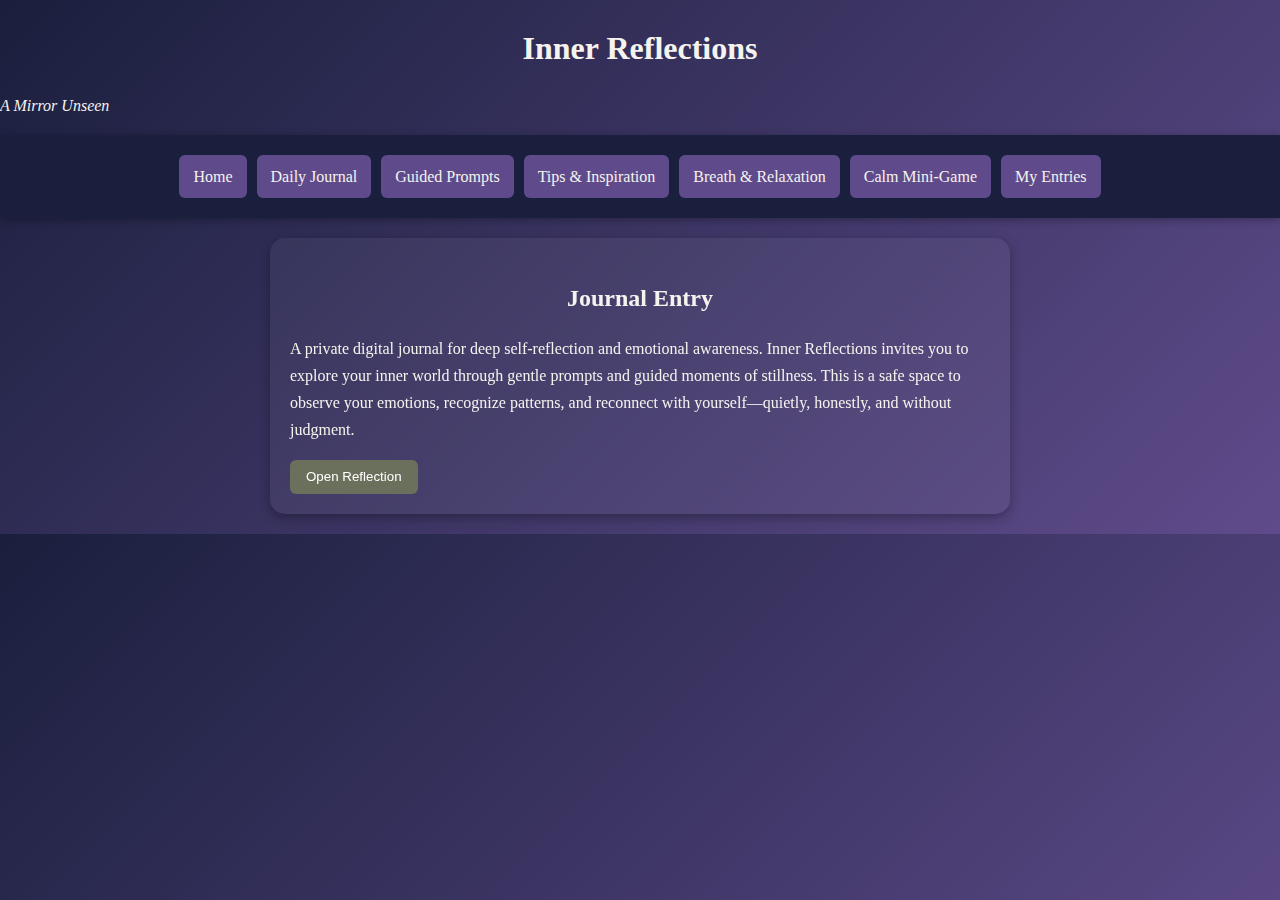
<file: index.html>
<!DOCTYPE html>
<html lang="en">
<head>
  <meta charset="utf-8">
  <meta name="viewport" content="width=device-width, initial-scale=1">
  <meta name="description" content="A private digital journal for deep self-reflection and emotional awareness. Inner Reflections invites you to explore your inner world through gentle prompts and guided moments of stillness. This is a safe space to observe your emotions, recognize patterns, and reconnect with yourself—quietly, honestly, and without judgment.">
  
  <title>Inner Reflections – A Mirror Unseen</title>

  <link rel="stylesheet" href="style.css">
</head>

<body>
  <header>
    <h1>Inner Reflections</h1>
    <p><em>A Mirror Unseen</em></p>
  </header>
  
<nav class="main-menu">
  <a href="index.html">Home</a>
  <a href="journal.html">Daily Journal</a>
  <a href="prompts.html">Guided Prompts</a>
  <a href="inspiration.html">Tips & Inspiration</a>
  <a href="relax.html">Breath & Relaxation</a>
  <a href="game.html">Calm Mini‑Game</a>
  <a href="entries.html">My Entries</a>
</nav>

  <main>
    <section aria-labelledby="journal-heading">
      <h2 id="journal-heading">Journal Entry</h2>
      <p>
        A private digital journal for deep self-reflection and emotional awareness.  
        Inner Reflections invites you to explore your inner world through gentle prompts
        and guided moments of stillness. This is a safe space to observe your emotions,
        recognize patterns, and reconnect with yourself—quietly, honestly, and without judgment.
      </p>

      <button
        id="open-reflection"
        type="button"
        aria-haspopup="dialog"
        aria-controls="reflection-dialog"
        aria-label="Open Reflection Dialog">
        Open Reflection
      </button>
    </section>
  </main>

  <dialog id="reflection-dialog" aria-label="Reflection dialog">
    <form method="dialog">
      <h3>Take a deep breath</h3>
      <textarea
        id="reflection-text"
        rows="10"
        placeholder="Write without judgment..."></textarea>
      <menu>
        <button id="save-btn" type="button">Save</button>
        <button id="close-btn" type="button">Close</button>
      </menu>
    </form>
  </dialog>

  <script src="script.js" defer></script>
</body>
</html>
</file>
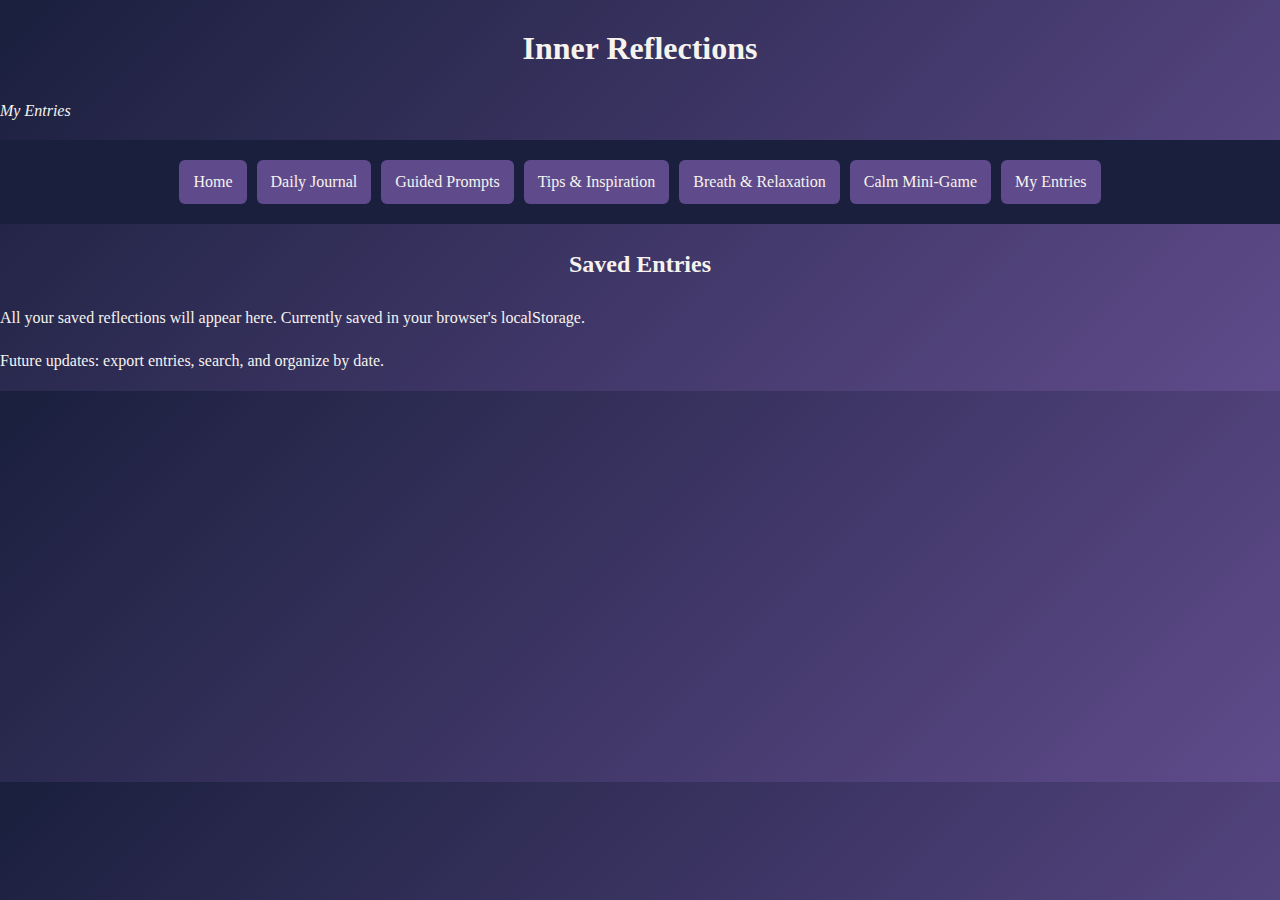
<file: entries.html>
<!DOCTYPE html>
<html lang="en">
<head>
  <meta charset="utf-8">
  <meta name="viewport" content="width=device-width, initial-scale=1">
  <meta name="description" content="View past journal entries in Inner Reflections app.">

  <title>Inner Reflections – My Entries</title>
 <style>
/* Body & fonts */
body {
  font-family: 'Bellota', serif;
  background: linear-gradient(135deg, #1A1F3D, #5F4B8B);
  color: #F6F3EE;
  margin: 0;
  padding: 0;
  line-height: 1.7;
}

/* Headers */
h1, h2, h3 {
  font-family: 'Cormorant Garamond', serif;
  text-align: center;
}

/* Navigation menu */
.main-menu {
  display: flex;
  flex-wrap: wrap;
  justify-content: center;
  gap: 10px;
  padding: 20px;
  background: #1A1F3D;
}

.main-menu a {
  padding: 8px 14px;
  background: #5F4B8B;
  color: #F6F3EE;
  text-decoration: none;
  border-radius: 6px;
  font-family: 'Cormorant Garamond', serif;
}

.main-menu a:hover {
  background: #A6C8FF;
}

/* Buttons */
button {
  background: #6b705c;
  color: #fff;
  border: none;
  padding: 0.6rem 1rem;
  border-radius: 6px;
  cursor: pointer;
}

button:focus {
  outline: 3px solid #f0e68c;
}

/* Textarea */
textarea {
  width: 100%;
  font-family: 'Bellota', serif;
  padding: 0.6rem;
  border-radius: 6px;
  border: 1px solid #ccc;
  background: #fef8d8;
  color: #222;
}

/* Dialog */
dialog {
  max-width: 40rem;
  width: 90%;
  padding: 1rem;
  border-radius: 8px;
  background: #2c2a4a;
  color: #f6f3ee;
}
</style>
</head>
<body>
  <script src="script.js" defer></script>
  <header>
    <h1>Inner Reflections</h1>
    <p><em>My Entries</em></p>
  </header>

  <nav class="main-menu">
    <a href="index.html">Home</a>
    <a href="journal.html">Daily Journal</a>
    <a href="prompts.html">Guided Prompts</a>
    <a href="inspiration.html">Tips & Inspiration</a>
    <a href="relax.html">Breath & Relaxation</a>
    <a href="game.html">Calm Mini‑Game</a>
    <a href="entries.html">My Entries</a>
  </nav>

  <main>
    <section aria-labelledby="entries-heading">
      <h2 id="entries-heading">Saved Entries</h2>
      <p>All your saved reflections will appear here. Currently saved in your browser's localStorage.</p>
      <p>Future updates: export entries, search, and organize by date.</p>
    </section>
  </main>

  <script src="script.js" defer></script>
</body>
</html>
</file>
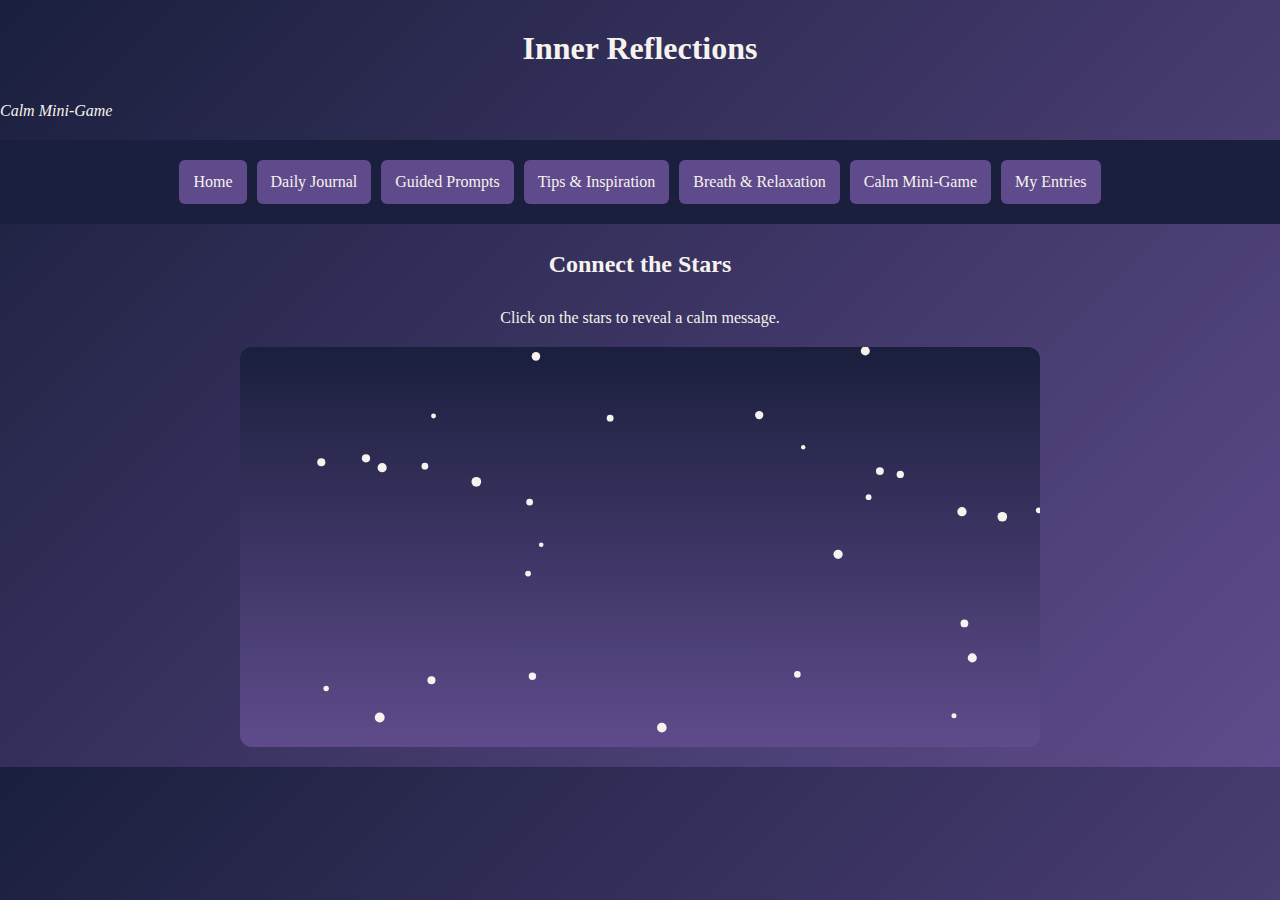
<file: game.html>
<!DOCTYPE html>
<html lang="en">
<head>
  <meta charset="utf-8">
  <meta name="viewport" content="width=device-width, initial-scale=1">
  <meta name="description" content="A short calm mini-game for focus and relaxation.">

  <title>Inner Reflections – Calm Mini-Game</title>
  <style>
/* Body & fonts */
body {
  font-family: 'Bellota', serif;
  background: linear-gradient(135deg, #1A1F3D, #5F4B8B);
  color: #F6F3EE;
  margin: 0;
  padding: 0;
  line-height: 1.7;
}

/* Headers */
h1, h2, h3 {
  font-family: 'Cormorant Garamond', serif;
  text-align: center;
}

/* Navigation menu */
.main-menu {
  display: flex;
  flex-wrap: wrap;
  justify-content: center;
  gap: 10px;
  padding: 20px;
  background: #1A1F3D;
}

.main-menu a {
  padding: 8px 14px;
  background: #5F4B8B;
  color: #F6F3EE;
  text-decoration: none;
  border-radius: 6px;
  font-family: 'Cormorant Garamond', serif;
}

.main-menu a:hover {
  background: #A6C8FF;
}

/* Buttons */
button {
  background: #6b705c;
  color: #fff;
  border: none;
  padding: 0.6rem 1rem;
  border-radius: 6px;
  cursor: pointer;
}

button:focus {
  outline: 3px solid #f0e68c;
}

/* Textarea */
textarea {
  width: 100%;
  font-family: 'Bellota', serif;
  padding: 0.6rem;
  border-radius: 6px;
  border: 1px solid #ccc;
  background: #fef8d8;
  color: #222;
}

/* Dialog */
dialog {
  max-width: 40rem;
  width: 90%;
  padding: 1rem;
  border-radius: 8px;
  background: #2c2a4a;
  color: #f6f3ee;
}
</style>
  <style>
    /* Mini-game canvas style */
    #star-canvas {
      display: block;
      margin: 0 auto;
      background: linear-gradient(to bottom, #1A1F3D, #5F4B8B);
      border-radius: 12px;
      max-width: 90%;
      height: 400px;
    }
    #game-message {
      text-align: center;
      color: #F6F3EE;
      font-family: 'Cormorant Garamond', serif;
      font-size: 1.2rem;
      margin-top: 20px;
    }
    #instructions {
      text-align: center;
      color: #F6F3EE;
      margin-top: 10px;
      font-family: 'Bellota', serif;
    }
  </style>
</head>
<body>
  <script src="script.js" defer></script>
  <header>
    <h1>Inner Reflections</h1>
    <p><em>Calm Mini-Game</em></p>
  </header>

  <nav class="main-menu">
    <a href="index.html">Home</a>
    <a href="journal.html">Daily Journal</a>
    <a href="prompts.html">Guided Prompts</a>
    <a href="inspiration.html">Tips & Inspiration</a>
    <a href="relax.html">Breath & Relaxation</a>
    <a href="game.html">Calm Mini‑Game</a>
    <a href="entries.html">My Entries</a>
  </nav>

  <main>
    <section aria-labelledby="game-heading">
      <h2 id="game-heading">Connect the Stars</h2>
      <p id="instructions">Click on the stars to reveal a calm message.</p>
      <canvas id="star-canvas"></canvas>
      <p id="game-message"></p>
    </section>
  </main>

  <script>
    const canvas = document.getElementById('star-canvas');
    const ctx = canvas.getContext('2d');
    canvas.width = canvas.offsetWidth;
    canvas.height = 400;

    const stars = [];
    const starCount = 30;
    const messages = [
      "Breathe deeply…",
      "You are calm and safe.",
      "Notice your inner peace.",
      "Every star is a gentle thought.",
      "Let go and relax.",
      "Observe your feelings with kindness.",
      "A quiet mind is a happy mind."
    ];

    // Create stars
    for(let i=0; i<starCount; i++){
      stars.push({
        x: Math.random() * canvas.width,
        y: Math.random() * canvas.height,
        radius: Math.random() * 3 + 2,
        clicked: false
      });
    }

    // Draw stars
    function drawStars() {
      ctx.clearRect(0, 0, canvas.width, canvas.height);
      stars.forEach(star => {
        ctx.beginPath();
        ctx.arc(star.x, star.y, star.radius, 0, Math.PI*2);
        ctx.fillStyle = star.clicked ? '#A6C8FF' : '#F6F3EE';
        ctx.fill();
      });
    }

    drawStars();

    // Click event
    canvas.addEventListener('click', function(e){
      const rect = canvas.getBoundingClientRect();
      const clickX = e.clientX - rect.left;
      const clickY = e.clientY - rect.top;

      stars.forEach(star => {
        const dx = clickX - star.x;
        const dy = clickY - star.y;
        if(!star.clicked && Math.sqrt(dx*dx + dy*dy) < star.radius + 5){
          star.clicked = true;
          // Show calm message
          const message = messages[Math.floor(Math.random() * messages.length)];
          document.getElementById('game-message').innerText = message;
        }
      });

      drawStars();
    });

    // Optional: animate stars slightly
    function animateStars() {
      stars.forEach(star => {
        star.y += 0.1;
        if(star.y > canvas.height) star.y = 0;
      });
      drawStars();
      requestAnimationFrame(animateStars);
    }

    animateStars();
  </script>

  <script src="script.js" defer></script>
</body>
</html>
</file>
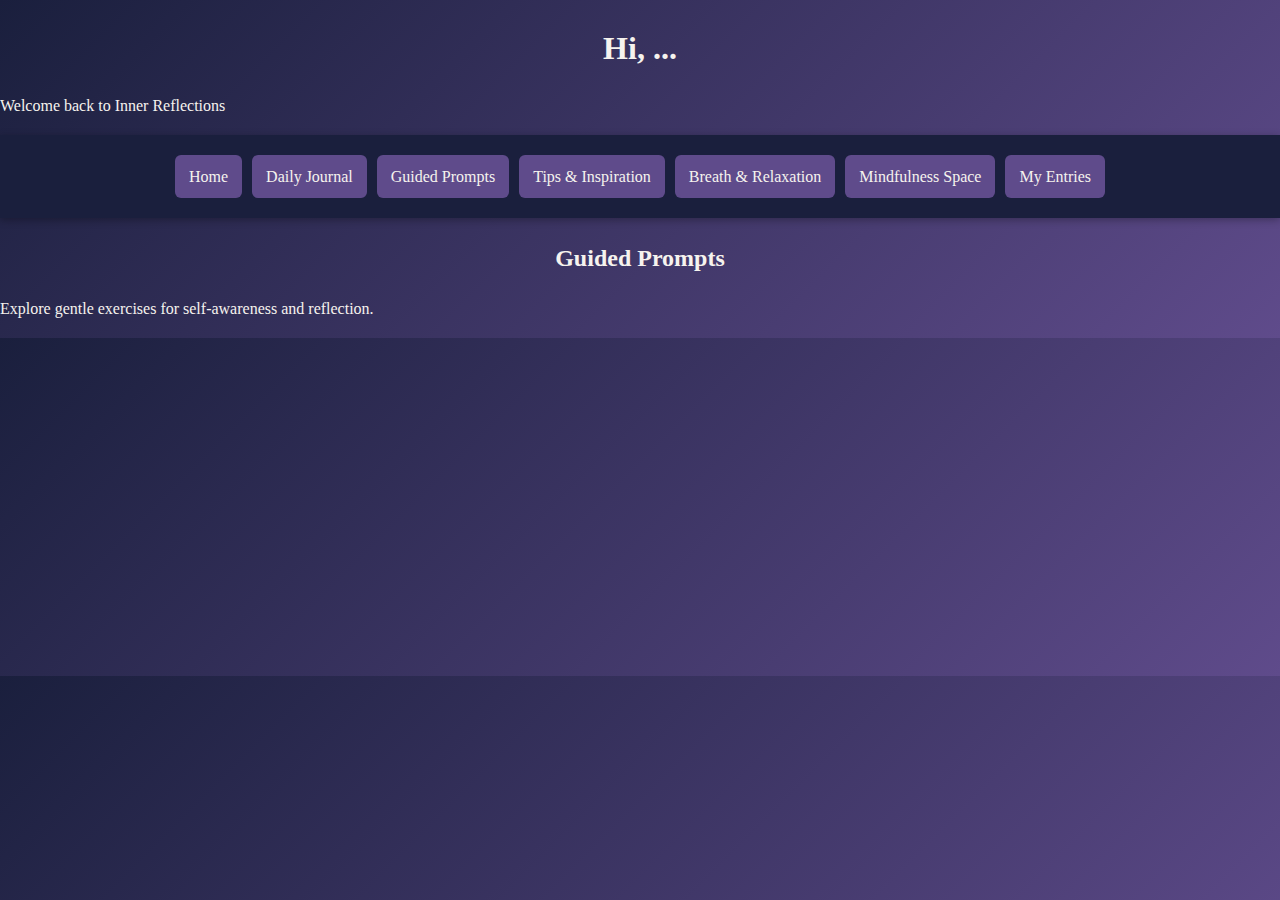
<file: Guide.html>
<!DOCTYPE html>
<html lang="en">
<head>
<meta charset="UTF-8" />
<meta name="viewport" content="width=device-width, initial-scale=1.0" />
<title>Inner Reflections – Guided Prompts</title>
<link rel="stylesheet" href="style.css">
<script src="script.js" defer></script>
</head>
<body>

<header>
  <h1>Hi, <span id="userName">...</span></h1>
  <p>Welcome back to Inner Reflections</p>
</header>

<nav class="main-menu">
  <a href="index.html">Home</a>
  <a href="journal.html">Daily Journal</a>
  <a href="Guide.html">Guided Prompts</a>
  <a href="inspiration.html">Tips & Inspiration</a>
  <a href="relax.html">Breath & Relaxation</a>
  <a href="game.html">Mindfulness Space</a>
  <a href="entries.html">My Entries</a>
</nav>

<main>
  <h2>Guided Prompts</h2>
  <p>Explore gentle exercises for self-awareness and reflection.</p>
</main>

</body>
</html>
</file>
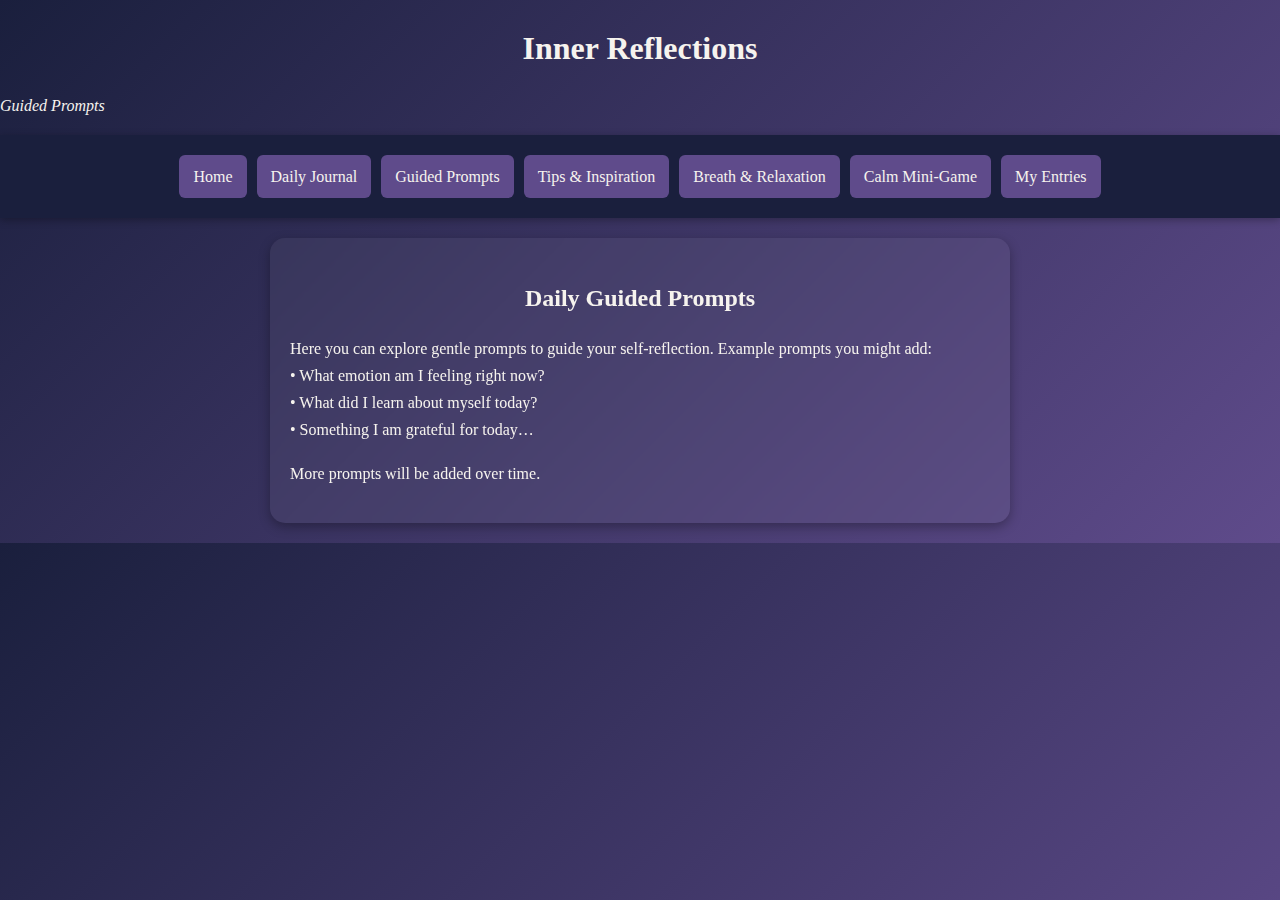
<file: Guidedprompts.html>
<!DOCTYPE html>
<html lang="en">
<head>
  <meta charset="utf-8">
  <meta name="viewport" content="width=device-width, initial-scale=1">
  <meta name="description" content="Guided Prompts for self-reflection in Inner Reflections app.">

  <title>Inner Reflections – Guided Prompts</title>
  <link rel="stylesheet" href="style.css">
</head>
<body>
  <header>
    <h1>Inner Reflections</h1>
    <p><em>Guided Prompts</em></p>
  </header>

  <nav class="main-menu">
    <a href="index.html">Home</a>
    <a href="journal.html">Daily Journal</a>
    <a href="prompts.html">Guided Prompts</a>
    <a href="inspiration.html">Tips & Inspiration</a>
    <a href="relax.html">Breath & Relaxation</a>
    <a href="game.html">Calm Mini‑Game</a>
    <a href="entries.html">My Entries</a>
  </nav>

  <main>
    <section aria-labelledby="prompts-heading">
      <h2 id="prompts-heading">Daily Guided Prompts</h2>
      <p>
        Here you can explore gentle prompts to guide your self-reflection. 
        Example prompts you might add: <br>
        • What emotion am I feeling right now? <br>
        • What did I learn about myself today? <br>
        • Something I am grateful for today…
      </p>
      <p>
        More prompts will be added over time.
      </p>
    </section>
  </main>

  <script src="script.js" defer></script>
</body>
</html>
</file>
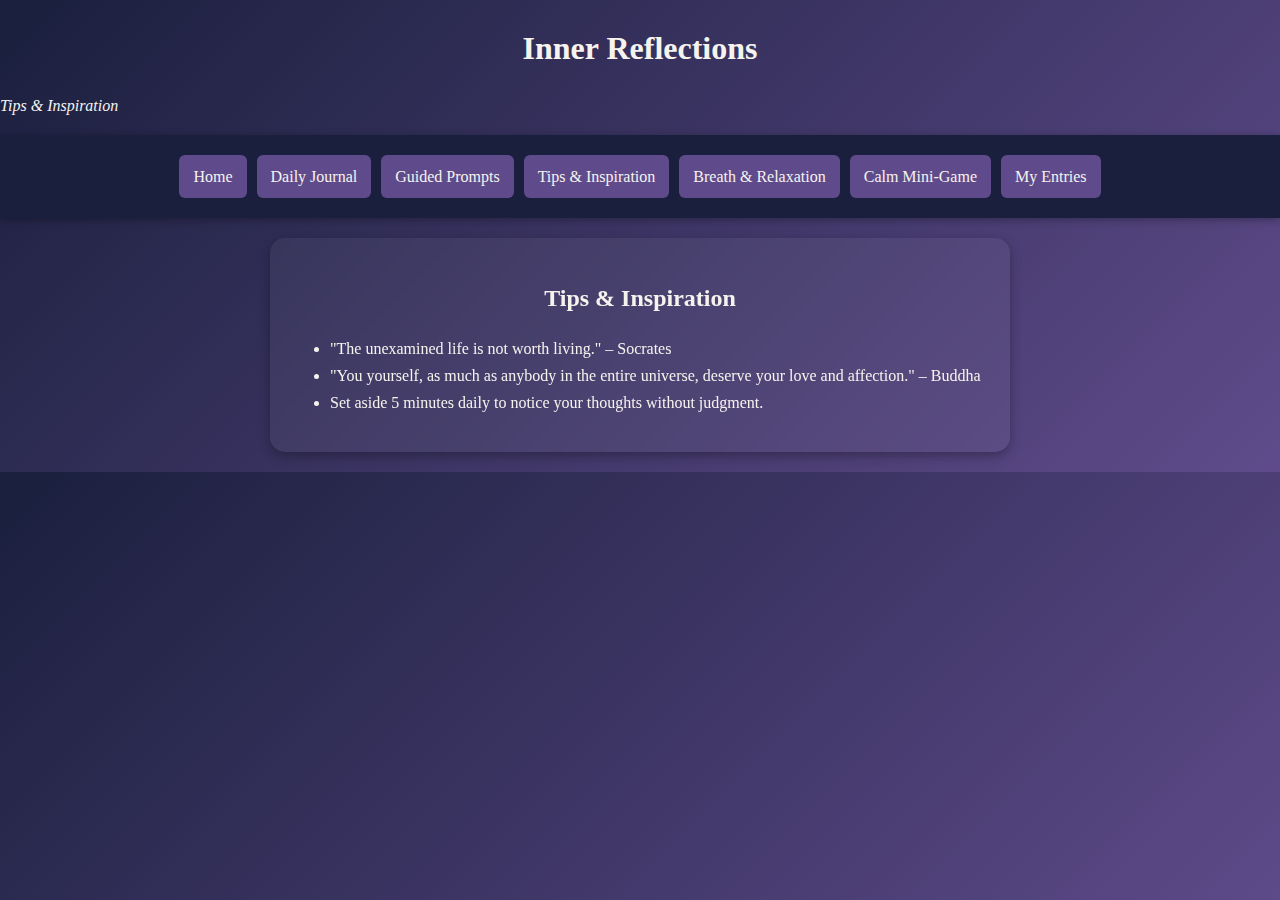
<file: inspiration.html>
<!DOCTYPE html>
<html lang="en">
<head>
  <meta charset="utf-8">
  <meta name="viewport" content="width=device-width, initial-scale=1">
  <meta name="description" content="Tips and inspiration for self-reflection and mindfulness.">

  <title>Inner Reflections – Tips & Inspiration</title>
  <link rel="stylesheet" href="style.css">
</head>
<body>
  <header>
    <h1>Inner Reflections</h1>
    <p><em>Tips & Inspiration</em></p>
  </header>

  <nav class="main-menu">
    <a href="index.html">Home</a>
    <a href="journal.html">Daily Journal</a>
    <a href="prompts.html">Guided Prompts</a>
    <a href="inspiration.html">Tips & Inspiration</a>
    <a href="relax.html">Breath & Relaxation</a>
    <a href="game.html">Calm Mini‑Game</a>
    <a href="entries.html">My Entries</a>
  </nav>

  <main>
    <section aria-labelledby="inspiration-heading">
      <h2 id="inspiration-heading">Tips & Inspiration</h2>
      <ul>
        <li>"The unexamined life is not worth living." – Socrates</li>
        <li>"You yourself, as much as anybody in the entire universe, deserve your love and affection." – Buddha</li>
        <li>Set aside 5 minutes daily to notice your thoughts without judgment.</li>
      </ul>
    </section>
  </main>

  <script src="script.js" defer></script>
</body>
</html>
</file>
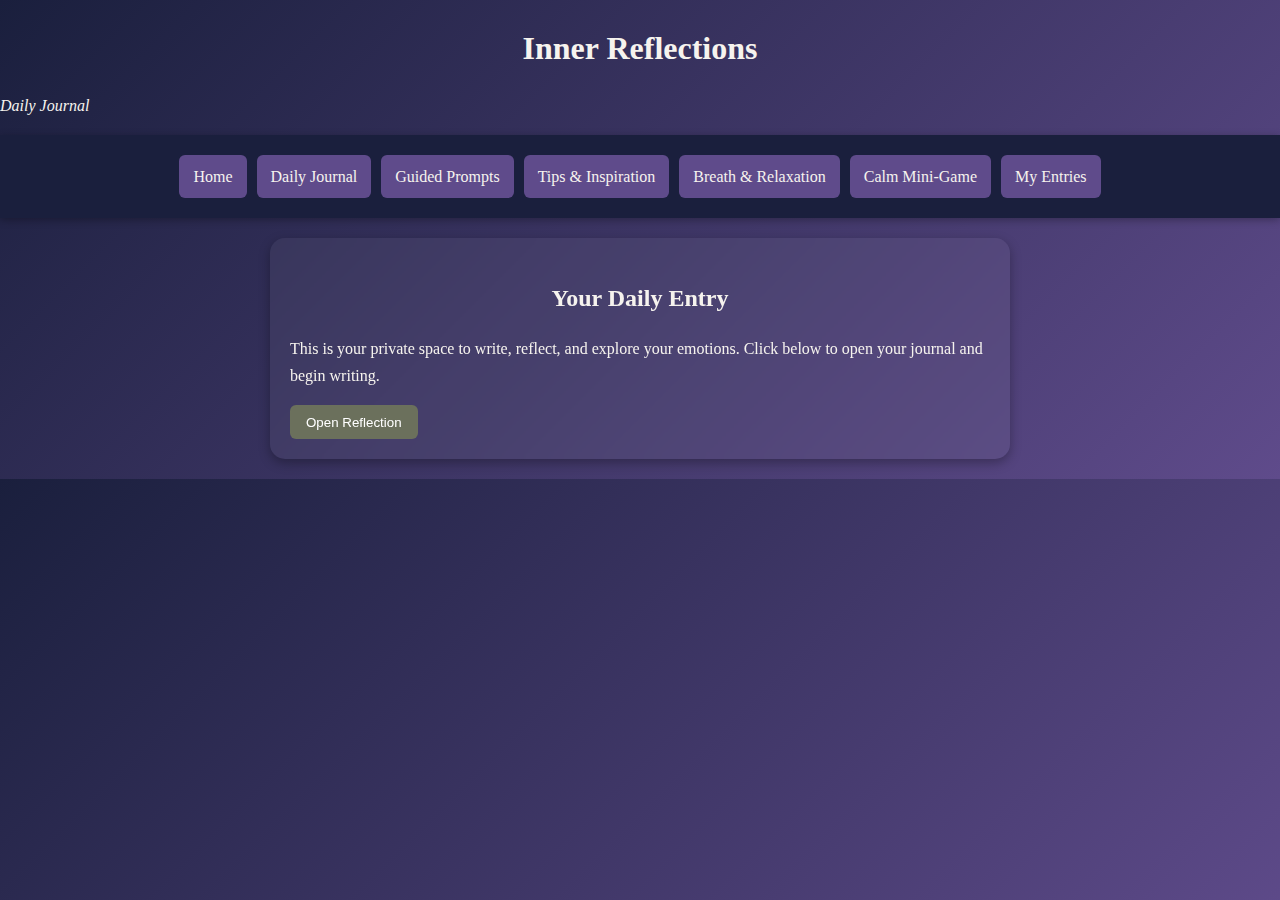
<file: journal.html>
<!DOCTYPE html>
<html lang="en">
<head>
  <meta charset="utf-8">
  <meta name="viewport" content="width=device-width, initial-scale=1">
  <meta name="description" content="Daily Journal for Inner Reflections — a private space to reflect and write.">

  <title>Inner Reflections – Daily Journal</title>
  <link rel="stylesheet" href="style.css">
</head>
<body>
  <script src="script.js" defer></script>
  <header>
    <h1>Inner Reflections</h1>
    <p><em>Daily Journal</em></p>
  </header>

  <nav class="main-menu">
    <a href="index.html">Home</a>
    <a href="journal.html">Daily Journal</a>
    <a href="prompts.html">Guided Prompts</a>
    <a href="inspiration.html">Tips & Inspiration</a>
    <a href="relax.html">Breath & Relaxation</a>
    <a href="game.html">Calm Mini‑Game</a>
    <a href="entries.html">My Entries</a>
  </nav>

  <main>
    <section aria-labelledby="journal-heading">
      <h2 id="journal-heading">Your Daily Entry</h2>
      <p>
        This is your private space to write, reflect, and explore your emotions.
        Click below to open your journal and begin writing.
      </p>
      <button
        id="open-reflection"
        type="button"
        aria-haspopup="dialog"
        aria-controls="reflection-dialog"
        aria-label="Open Reflection Dialog">
        Open Reflection
      </button>
    </section>
  </main>

  <dialog id="reflection-dialog" aria-label="Reflection dialog">
    <form method="dialog">
      <h3>Take a deep breath</h3>
      <textarea id="reflection-text" rows="10" placeholder="Write without judgment..."></textarea>
      <menu>
        <button id="save-btn" type="button">Save</button>
        <button id="close-btn" type="button">Close</button>
      </menu>
    </form>
  </dialog>

  <script src="script.js" defer></script>
</body>
</html>
</file>
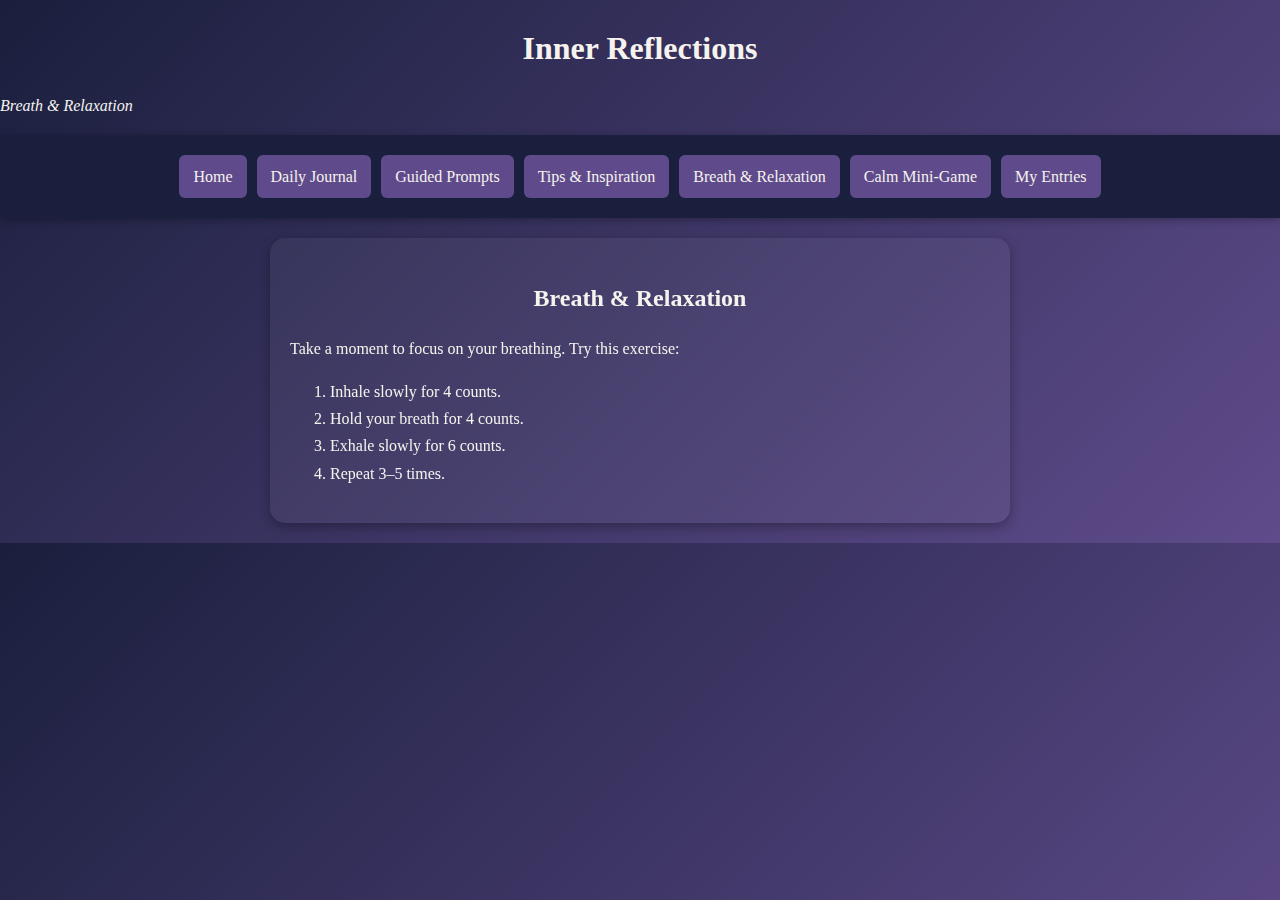
<file: relax.html>
<!DOCTYPE html>
<html lang="en">
<head>
  <meta charset="utf-8">
  <meta name="viewport" content="width=device-width, initial-scale=1">
  <meta name="description" content="Breath & relaxation exercises for mindfulness and calm.">

  <title>Inner Reflections – Breath & Relaxation</title>
  <link rel="stylesheet" href="style.css">
</head>
<body>
<script src="script.js" defer></script>
  <header>
    <h1>Inner Reflections</h1>
    <p><em>Breath & Relaxation</em></p>
  </header>

  <nav class="main-menu">
    <a href="index.html">Home</a>
    <a href="journal.html">Daily Journal</a>
    <a href="prompts.html">Guided Prompts</a>
    <a href="inspiration.html">Tips & Inspiration</a>
    <a href="relax.html">Breath & Relaxation</a>
    <a href="game.html">Calm Mini‑Game</a>
    <a href="entries.html">My Entries</a>
  </nav>

  <main>
    <section aria-labelledby="relax-heading">
      <h2 id="relax-heading">Breath & Relaxation</h2>
      <p>Take a moment to focus on your breathing. Try this exercise:</p>
      <ol>
        <li>Inhale slowly for 4 counts.</li>
        <li>Hold your breath for 4 counts.</li>
        <li>Exhale slowly for 6 counts.</li>
        <li>Repeat 3–5 times.</li>
      </ol>
    </section>
  </main>

  <script src="script.js" defer></script>
</body>
</html>
</file>
<file: style.css>
/* =========================
   BODY & FONTS
   ========================= */
body {
  font-family: 'Bellota', serif;
  background: linear-gradient(135deg, #1A1F3D, #5F4B8B); /* dark mystical gradient */
  color: #F6F3EE;
  margin: 0;
  padding: 0;
  line-height: 1.7;
}

/* =========================
   HEADERS
   ========================= */
h1, h2, h3 {
  font-family: 'Cormorant Garamond', serif;
  text-align: center;
  margin-bottom: 0.6rem;
}

/* =========================
   NAVIGATION MENU
   ========================= */
.main-menu {
  display: flex;
  flex-wrap: wrap;
  justify-content: center;
  gap: 10px;
  padding: 20px;
  background: #1A1F3D;
  box-shadow: 0 2px 8px rgba(0,0,0,0.3);
}

.main-menu a {
  padding: 8px 14px;
  background: #5F4B8B;
  color: #F6F3EE;
  text-decoration: none;
  border-radius: 6px;
  font-family: 'Cormorant Garamond', serif;
  transition: 0.3s;
}

.main-menu a:hover {
  background: #A6C8FF;
  color: #1A1F3D;
}

/* =========================
   BUTTONS
   ========================= */
button {
  background: #6b705c;
  color: #fff;
  border: none;
  padding: 0.6rem 1rem;
  border-radius: 6px;
  cursor: pointer;
  transition: 0.3s;
}

button:hover {
  background: #a3c4bc;
  color: #1A1F3D;
}

button:focus {
  outline: 3px solid #f0e68c;
}

/* =========================
   TEXTAREAS
   ========================= */
textarea {
  width: 100%;
  font-family: 'Bellota', serif;
  padding: 0.6rem;
  border-radius: 6px;
  border: 1px solid #ccc;
  background: #fef8d8;
  color: #222;
  resize: vertical;
}

/* =========================
   DIALOGS
   ========================= */
dialog {
  max-width: 40rem;
  width: 90%;
  padding: 1rem;
  border-radius: 8px;
  background: #2c2a4a;
  color: #f6f3ee;
  box-shadow: 0 4px 20px rgba(0,0,0,0.6);
}

/* =========================
   SECTIONS / JOURNAL CARDS
   ========================= */
section {
  padding: 20px;
  margin: 20px auto;
  max-width: 700px;
  background-color: rgba(255,255,255,0.05); /* slightly transparent to show gradient */
  border-radius: 15px;
  box-shadow: 0 4px 12px rgba(0,0,0,0.3);
  backdrop-filter: blur(5px);
}

/* =========================
   QUOTES & PROMPTS
   ========================= */
blockquote {
  font-style: italic;
  border-left: 4px solid #A6C8FF;
  padding-left: 12px;
  margin: 1rem 0;
  color: #f6f3ee;
}

/* =========================
   MINI INTERACTIONS / HOVER EFFECTS
   ========================= */
.card:hover {
  transform: translateY(-3px);
  box-shadow: 0 6px 18px rgba(0,0,0,0.4);
  transition: all 0.3s ease;
}

/* =========================
   LINKS INSIDE CONTENT
   ========================= */
a {
  color: #A6C8FF;
  text-decoration: underline;
}

a:hover {
  color: #fff;
}

/* =========================
   MOBILE RESPONSIVENESS
   ========================= */
@media (max-width: 768px) {
  section {
    padding: 15px;
    margin: 15px;
  }

  .main-menu {
    flex-direction: column;
  }
}
</file>
